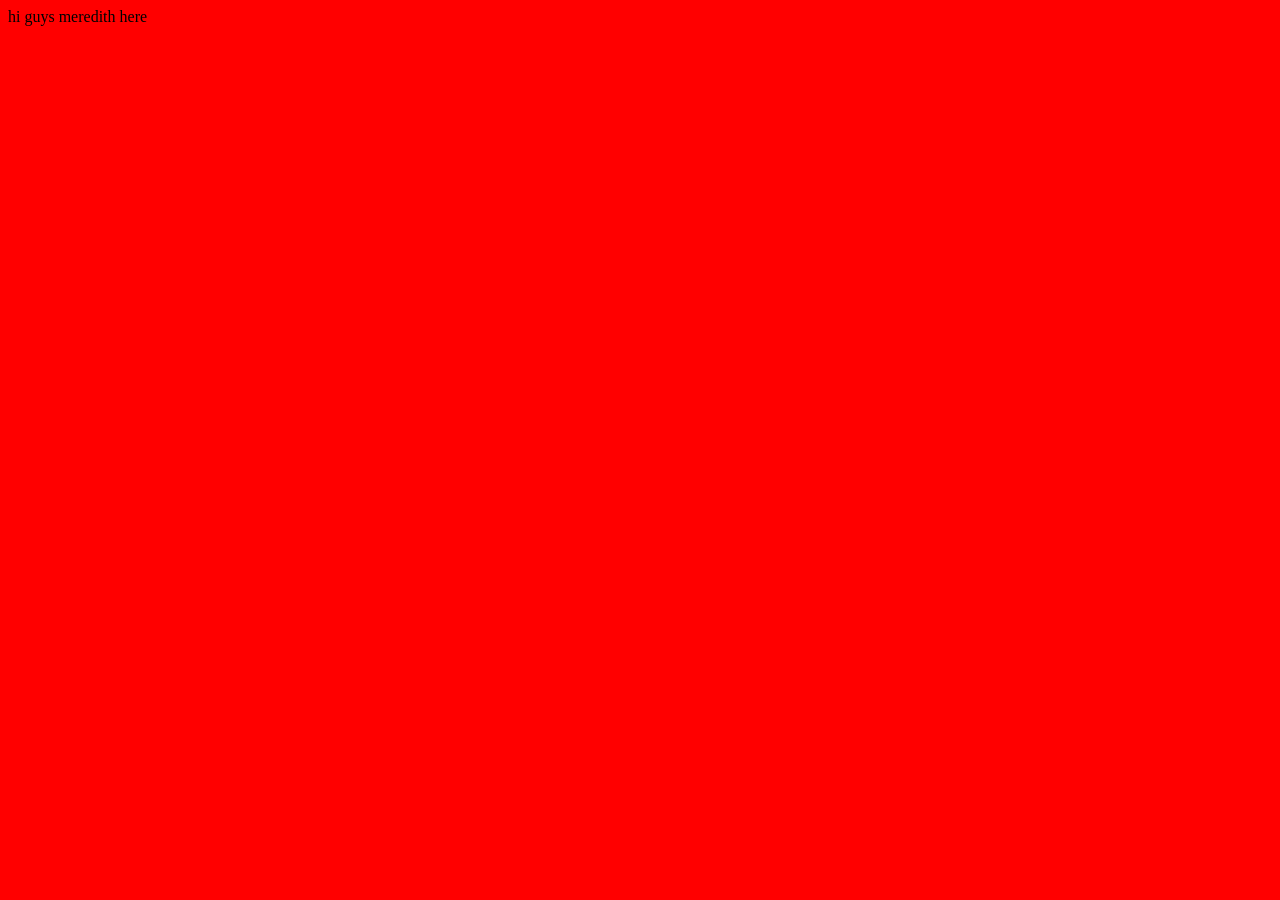
<file: index.html>
<!DOCTYPE html>
<html lang="en">
<head>
    <meta charset="UTF-8">
    <meta name="viewport" content="width=device-width, initial-scale=1.0">
    <title>Document</title>
    <link rel="stylesheet" href="test.css">
</head>
<body>
    hi guys meredith here
</body>
</html>
</file>
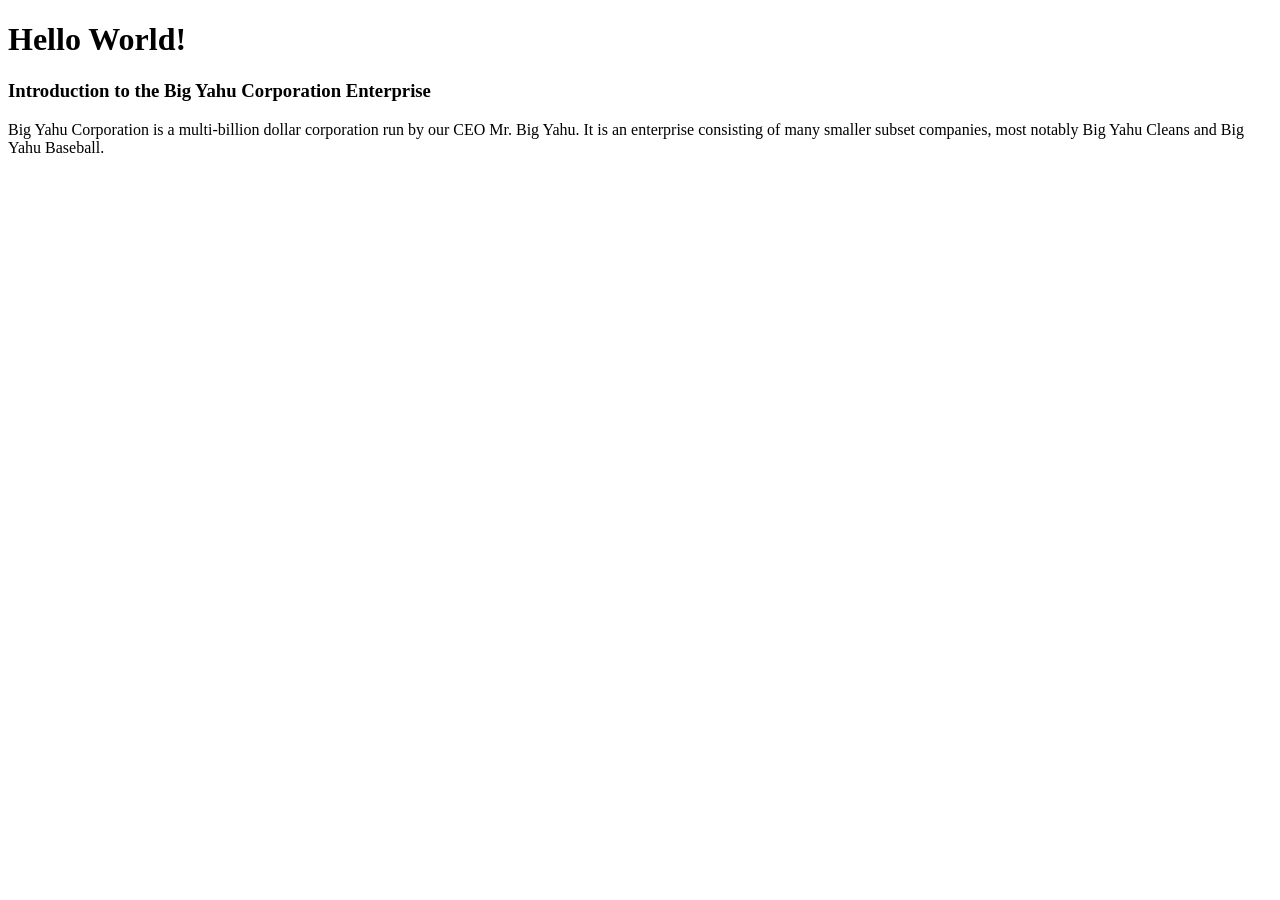
<file: helloworld.html>
<!DOCTYPE html>
<html lang="en">
<head>
    <meta charset="UTF-8">
    <title>My First Web Page</title>
</head>
<body>

    <h1>Hello World!</h1>
    <h3>Introduction to the Big Yahu Corporation Enterprise</h3>
        Big Yahu Corporation is a multi-billion dollar corporation run by our CEO Mr. Big Yahu. It is an enterprise consisting of many smaller subset companies, most notably Big Yahu Cleans and Big Yahu Baseball.
</body>
</html>
</file>
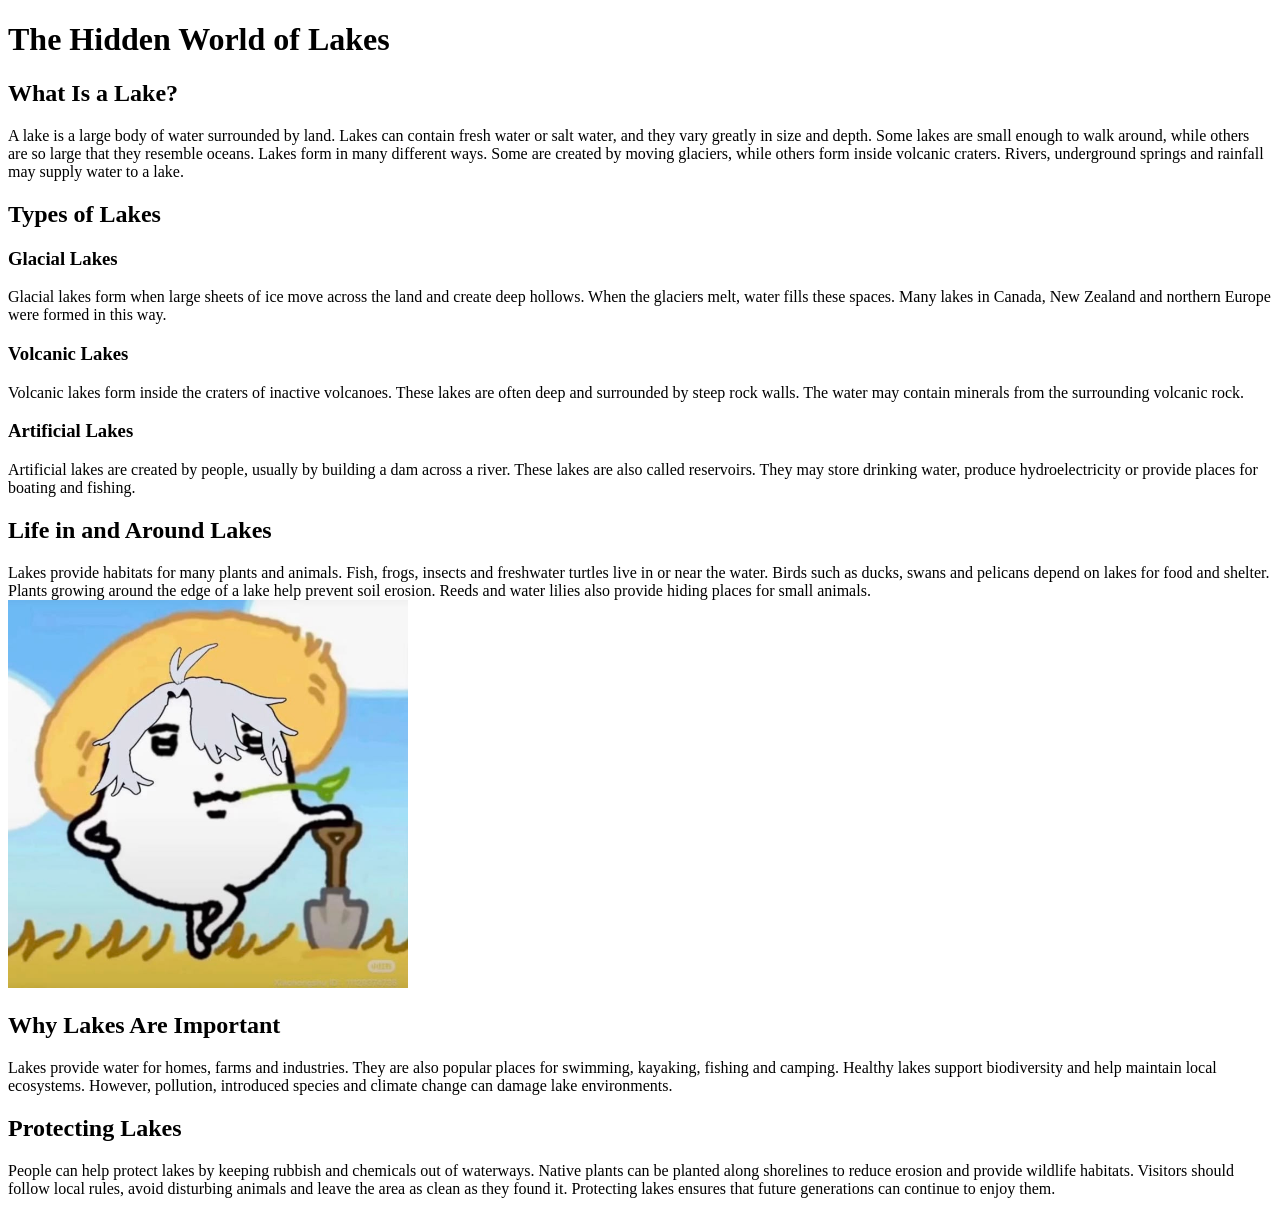
<file: lakes.html>
<!DOCTYPE html>
<html lang="en">
<head>
    <meta charset="UTF-8">
    <meta name="viewport" content="width=device-width, initial-scale=1.0">
    <title>Document</title>
</head>
<body>

    <h1>The Hidden World of Lakes</h1>
<h2>What Is a Lake?</h2>
A lake is a large body of water surrounded by land. Lakes can contain fresh water or salt water, and they vary greatly in size and depth. Some lakes are small enough to walk around, while others are so large that they resemble oceans.
Lakes form in many different ways. Some are created by moving glaciers, while others form inside volcanic craters. Rivers, underground springs and rainfall may supply water to a lake.
<h2>Types of Lakes</h2>
<h3>Glacial Lakes</h3>
Glacial lakes form when large sheets of ice move across the land and create deep hollows. When the glaciers melt, water fills these spaces. Many lakes in Canada, New Zealand and northern Europe were formed in this way.
<h3>Volcanic Lakes</h3>
Volcanic lakes form inside the craters of inactive volcanoes. These lakes are often deep and surrounded by steep rock walls. The water may contain minerals from the surrounding volcanic rock.
<h3>Artificial Lakes</h3>
Artificial lakes are created by people, usually by building a dam across a river. These lakes are also called reservoirs. They may store drinking water, produce hydroelectricity or provide places for boating and fishing.
<h2>Life in and Around Lakes</h2>
Lakes provide habitats for many plants and animals. Fish, frogs, insects and freshwater turtles live in or near the water. Birds such as ducks, swans and pelicans depend on lakes for food and shelter.
Plants growing around the edge of a lake help prevent soil erosion. Reeds and water lilies also provide hiding places for small animals.

<img src="download.jpg" width="400" alt="Lake Phainon">

<h2>Why Lakes Are Important</h2>
Lakes provide water for homes, farms and industries. They are also popular places for swimming, kayaking, fishing and camping.
Healthy lakes support biodiversity and help maintain local ecosystems. However, pollution, introduced species and climate change can damage lake environments.
<h2>Protecting Lakes</h2>
People can help protect lakes by keeping rubbish and chemicals out of waterways. Native plants can be planted along shorelines to reduce erosion and provide wildlife habitats.
Visitors should follow local rules, avoid disturbing animals and leave the area as clean as they found it. Protecting lakes ensures that future generations can continue to enjoy them.


</body>
</html>
</file>
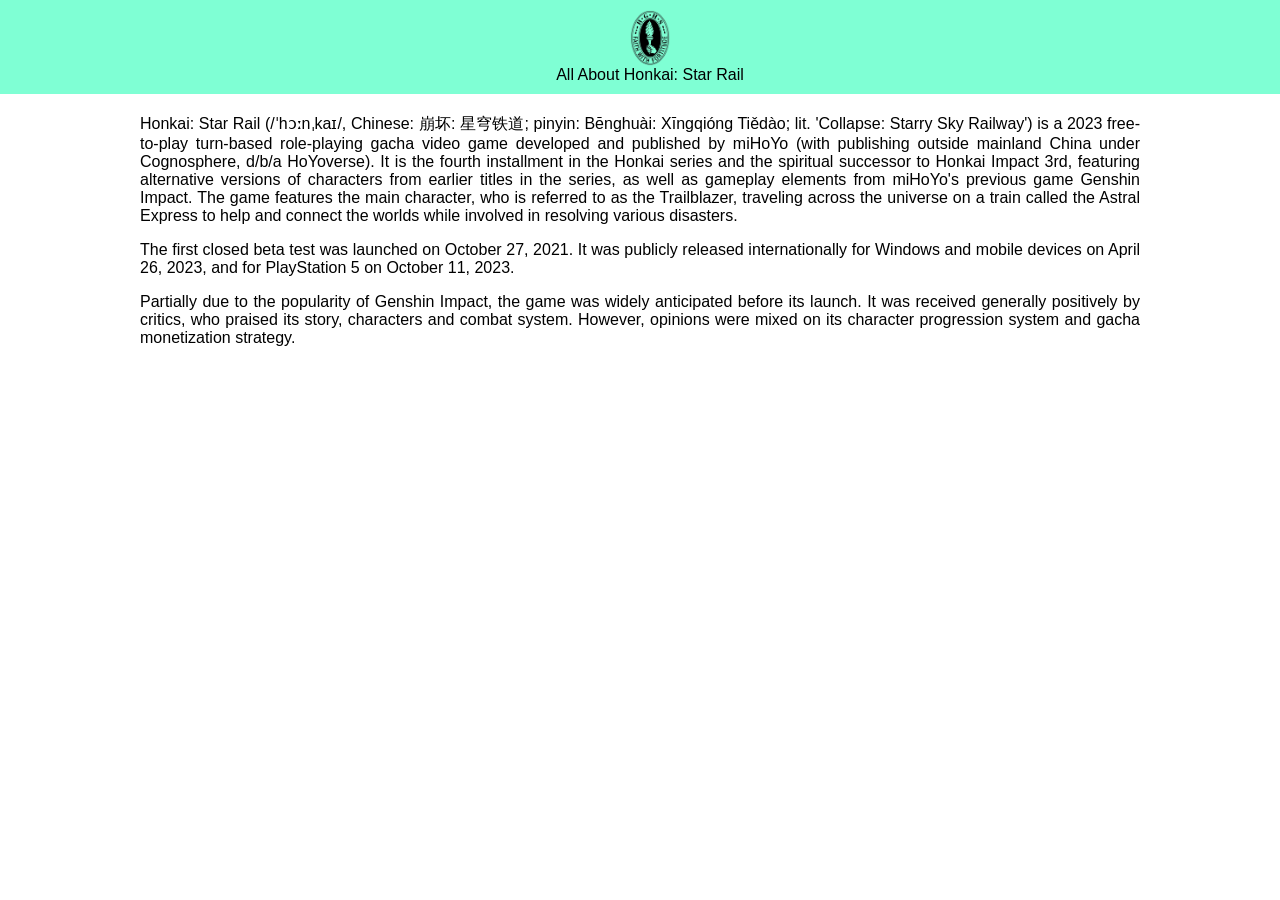
<file: page.html>
<!DOCTYPE html>
<html lang="en">
<head>
    <meta charset="UTF-8">
    <meta name="viewport" content="width=device-width, initial-scale=1.0">
    <title>Document</title>
</head>
<style>

    body {
        font-family: Arial, sans-serif;
        margin: 0;
    }

    .testwidth {
        width: 80%;                 /*adjusts the width of the text */
        margin: 0 auto;             /*centers the div horizontally */
        text-align: justify;        /* stretch text across the line */
        max-width: 1000px;           /* limits the maximum width the text can stretch to */
    }

    .myheader {
        margin-bottom: 20px;
        padding: 10px;
        background-color: aquamarine;
        width: 100%;
        display: flex;
        justify-content: space-evenly;
        gap: 50px;
        text-align: center;

    }

</style>
<body>
    <div class="myheader">
        <span>
            <img src="hghsLogo.png" alt="logo" style="display: block; margin: 0 auto; width: 40px; height: auto;">

        <span>
            All About Honkai: Star Rail
        </span>
    </div>

    <div class="testwidth">
        <p>Honkai: Star Rail (/ˈhɔːnˌkaɪ/, Chinese: 崩坏: 星穹铁道; pinyin: Bēnghuài: Xīngqióng Tiědào; lit. 'Collapse: Starry Sky Railway') is a 2023 free-to-play turn-based role-playing gacha video game developed and published by miHoYo (with publishing outside mainland China under Cognosphere, d/b/a HoYoverse). It is the fourth installment in the Honkai series and the spiritual successor to Honkai Impact 3rd, featuring alternative versions of characters from earlier titles in the series, as well as gameplay elements from miHoYo's previous game Genshin Impact. The game features the main character, who is referred to as the Trailblazer, traveling across the universe on a train called the Astral Express to help and connect the worlds while involved in resolving various disasters.</p>

        <p>The first closed beta test was launched on October 27, 2021. It was publicly released internationally for Windows and mobile devices on April 26, 2023, and for PlayStation 5 on October 11, 2023.</p>

        <p>Partially due to the popularity of Genshin Impact, the game was widely anticipated before its launch. It was received generally positively by critics, who praised its story, characters and combat system. However, opinions were mixed on its character progression system and gacha monetization strategy.</p>
    </div>
</body>
</html>
</file>
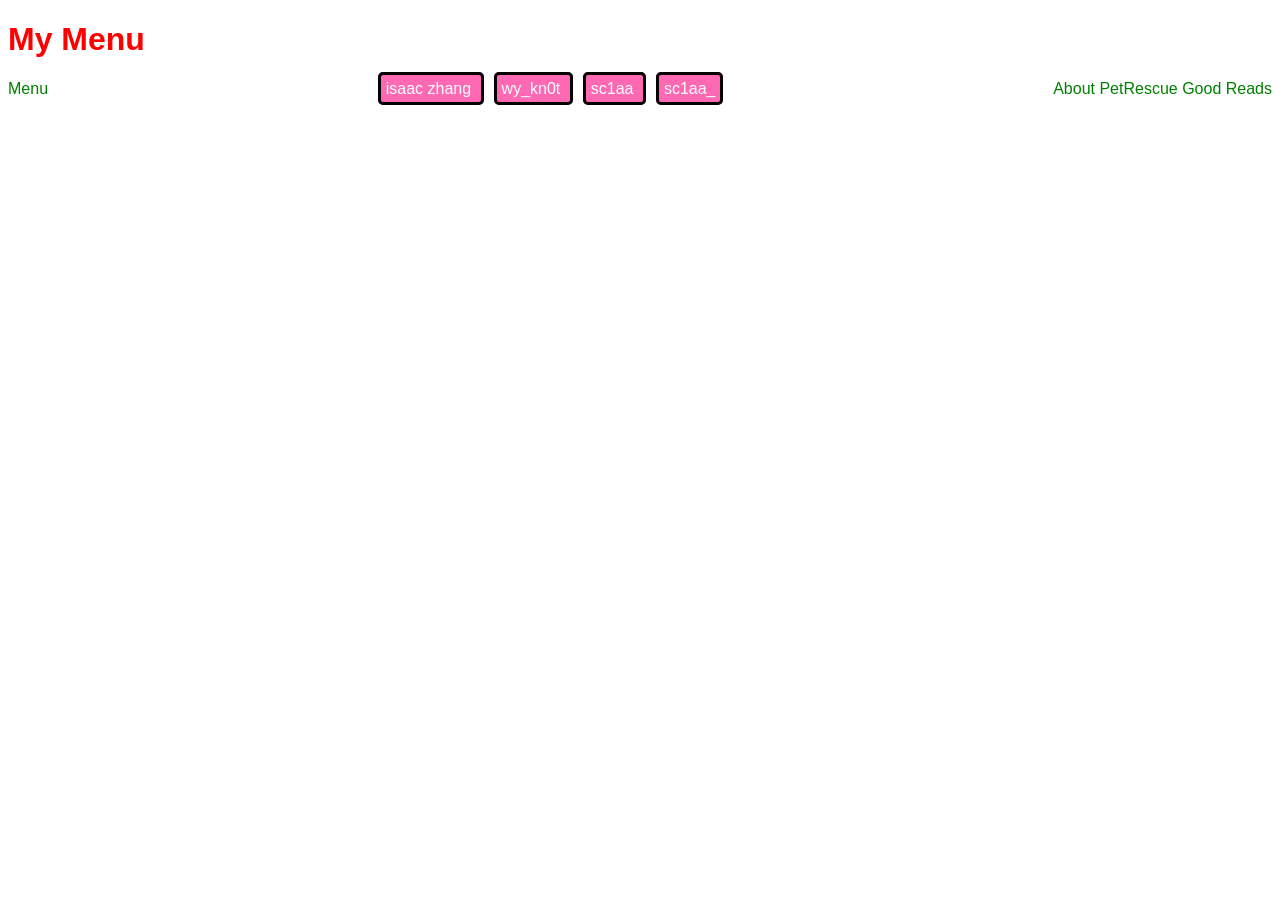
<file: testFlex.html>
<!DOCTYPE html>
<html lang="en">
<head>
    <meta charset="UTF-8">
    <meta name="viewport" content="width=device-width, initial-scale=1.0">
    <title>Document</title>
    <link rel="stylesheet" href="mystyle.css">
</head>
<body>
    <h1 style>My Menu</h1>
    <div class="flexContainer">
        <span class="lhMenu">Menu</span>
        <span class="centerMenu">
            <span class="myButton">isaac zhang  </span>
            <span class="myButton">wy_kn0t  </span>
            <span class="myButton">sc1aa  </span>
            <span class="myButton">sc1aa_</span>
        </span>
        <span class="rhMenu">About PetRescue  Good Reads </span>
    </div class="flexContainer">

</body>
</html>
</file>
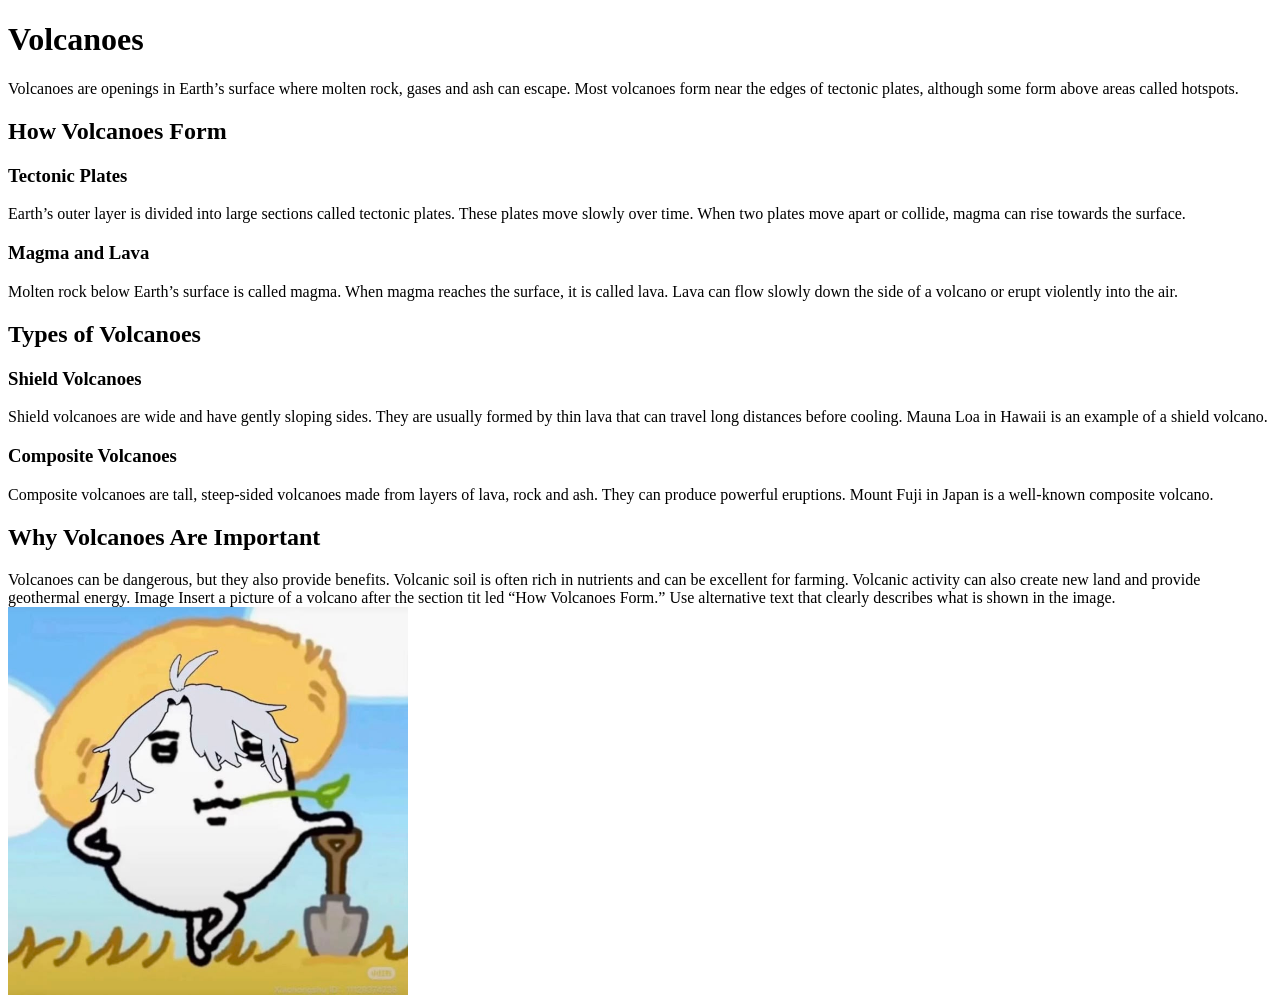
<file: volcanoes.html>
<!DOCTYPE html>
<html lang="en">
<head>
    <meta charset="UTF-8">
    <title>My First Web Page</title>
</head>
<body>

   <h1>Volcanoes</h1>
Volcanoes are openings in Earth’s surface where molten rock, gases and ash can escape. Most volcanoes form near the edges of tectonic plates, although some form above areas called hotspots.
<h2>How Volcanoes Form</h2>
<h3>Tectonic Plates</h3>
Earth’s outer layer is divided into large sections called tectonic plates. These plates move slowly over time. When two plates move apart or collide, magma can rise towards the surface.
<h3>Magma and Lava</h3>
Molten rock below Earth’s surface is called magma. When magma reaches the surface, it is called lava. Lava can flow slowly down the side of a volcano or erupt violently into the air.
<h2>Types of Volcanoes</h2>
<h3>Shield Volcanoes</h3>
Shield volcanoes are wide and have gently sloping sides. They are usually formed by thin lava that can travel long distances before cooling. Mauna Loa in Hawaii is an example of a shield volcano.
<h3>Composite Volcanoes</h3>
Composite volcanoes are tall, steep-sided volcanoes made from layers of lava, rock and ash. They can produce powerful eruptions. Mount Fuji in Japan is a well-known composite volcano.
<h2>Why Volcanoes Are Important</h2>
Volcanoes can be dangerous, but they also provide benefits. Volcanic soil is often rich in nutrients and can be excellent for farming. Volcanic activity can also create new land and provide geothermal energy.
Image
Insert a picture of a volcano after the section tit
led “How Volcanoes Form.”
Use alternative text that clearly describes what is shown in the image.

<img src="download.jpg" width="400" alt="Picture of Phainon because he's smoking hot!">


</body>
</html>
</file>
<file: test.css>
body {
    background-color: red;
}
</file>
<file: mystyle.css>
.myButton {
            background-color : hotpink;
            color: white;
            margin: 5px;
            border-style: solid;
            border-color: black;
            border-radius: 5px;
            padding: 5px;
        }

        .myButton:hover {
            background-color: orangered;
            color: yellow;
            font-size: 20px;
            transition: font-size 0.4s ease-out;

        }

        .flexContainer {
            display: flex;
            justify-content: space-between;
           
        }

body {
        font-family: Arial, Helvetica, sans-serif;
        color: green;
        }
        
h1 {
    color: red
}
</file>
